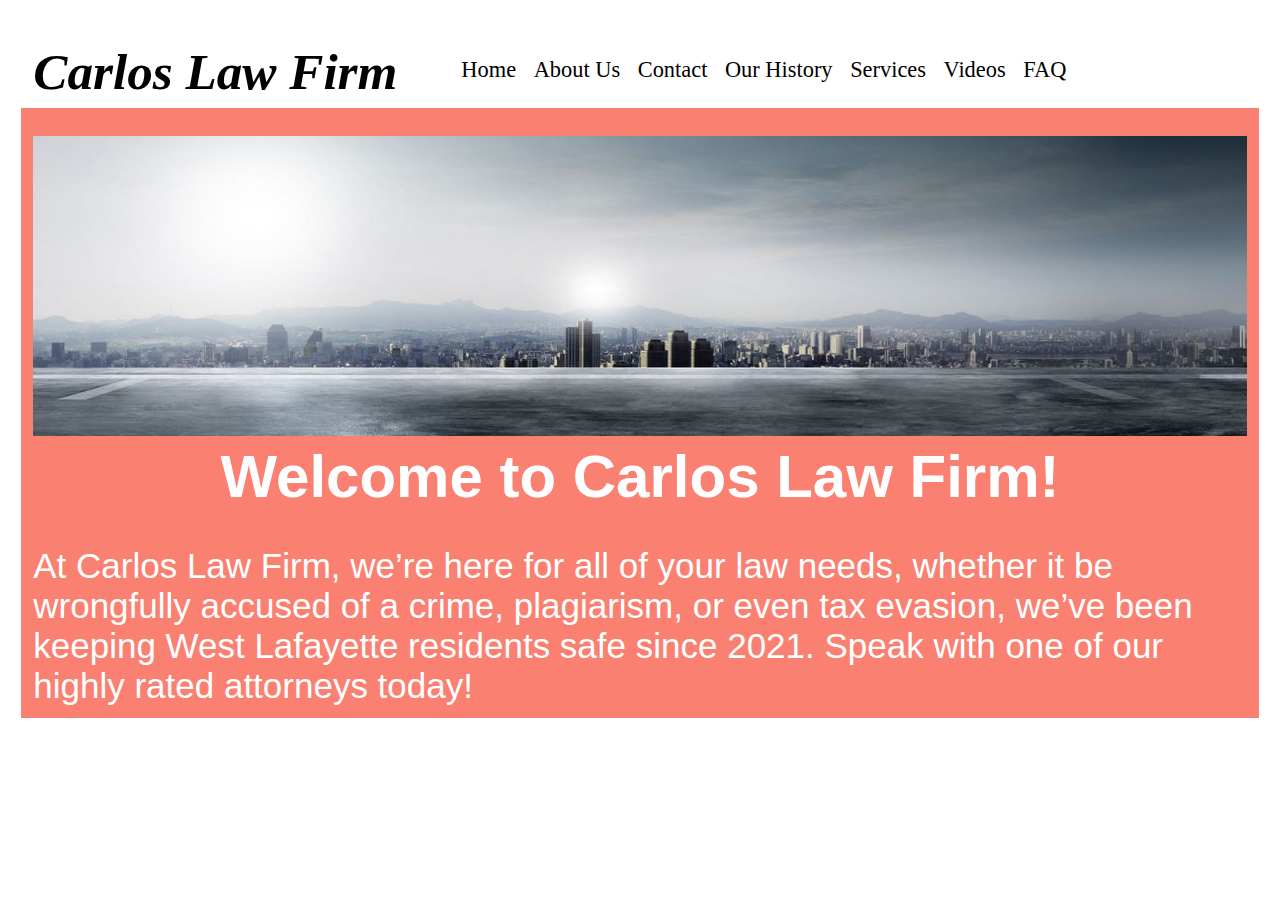
<file: html/index.html>
<!DOCTYPE html>
<html lang="en">
  <head>
    <meta charset="UTF-8" />
    <meta http-equiv="X-UA-Compatible" content="IE=edge" />
    <meta name="viewport" content="width=device-width, initial-scale=1.0" />
    <title>Home</title>
    <link rel="stylesheet" href="../css/style.css" />
    <link rel="stylesheet" href="../css/index.css" />
  </head>
  <body>
    <div id="nav">
      <div class="dropdown">
        <button class="dropbtn">Menu</button>
        <div class="dropdown-content">
          <a href="../html/index.html">Home</a>
          <a href="../html/aboutus.html">About Us</a>
          <a href="../html/contact.html">Contact</a>
          <a href="../html/ourhistory.html">Our History</a>
          <a href="../html/services.html">Services</a>
          <a href="../html/videos.html">Videos</a>
          <a href="../html/faq.html">FAQ</a>
        </div>
      </div>
      <h1>Carlos Law Firm</h1>
      <ul>
        <li><a href="../html/index.html">Home</a></li>
        <li><a href="../html/aboutus.html">About Us</a></li>
        <li><a href="../html/contact.html">Contact</a></li>
        <li><a href="../html/ourhistory.html">Our History</a></li>
        <li><a href="../html/services.html">Services</a></li>
        <li><a href="../html/videos.html">Videos</a></li>
        <li><a href="../html/faq.html">FAQ</a></li>
      </ul>
    </div>
    <div id="body">
      <img class="banner" src="../images/slider.jpg" alt="Law Firm Banner" />
      <h2>Welcome to Carlos Law Firm!</h2>
      <p>
        At Carlos Law Firm, we’re here for all of your law needs, whether it be
        wrongfully accused of a crime, plagiarism, or even tax evasion, we’ve
        been keeping West Lafayette residents safe since 2021. Speak with one of
        our highly rated attorneys today!
      </p>
    </div>
  </body>
</html>
</file>
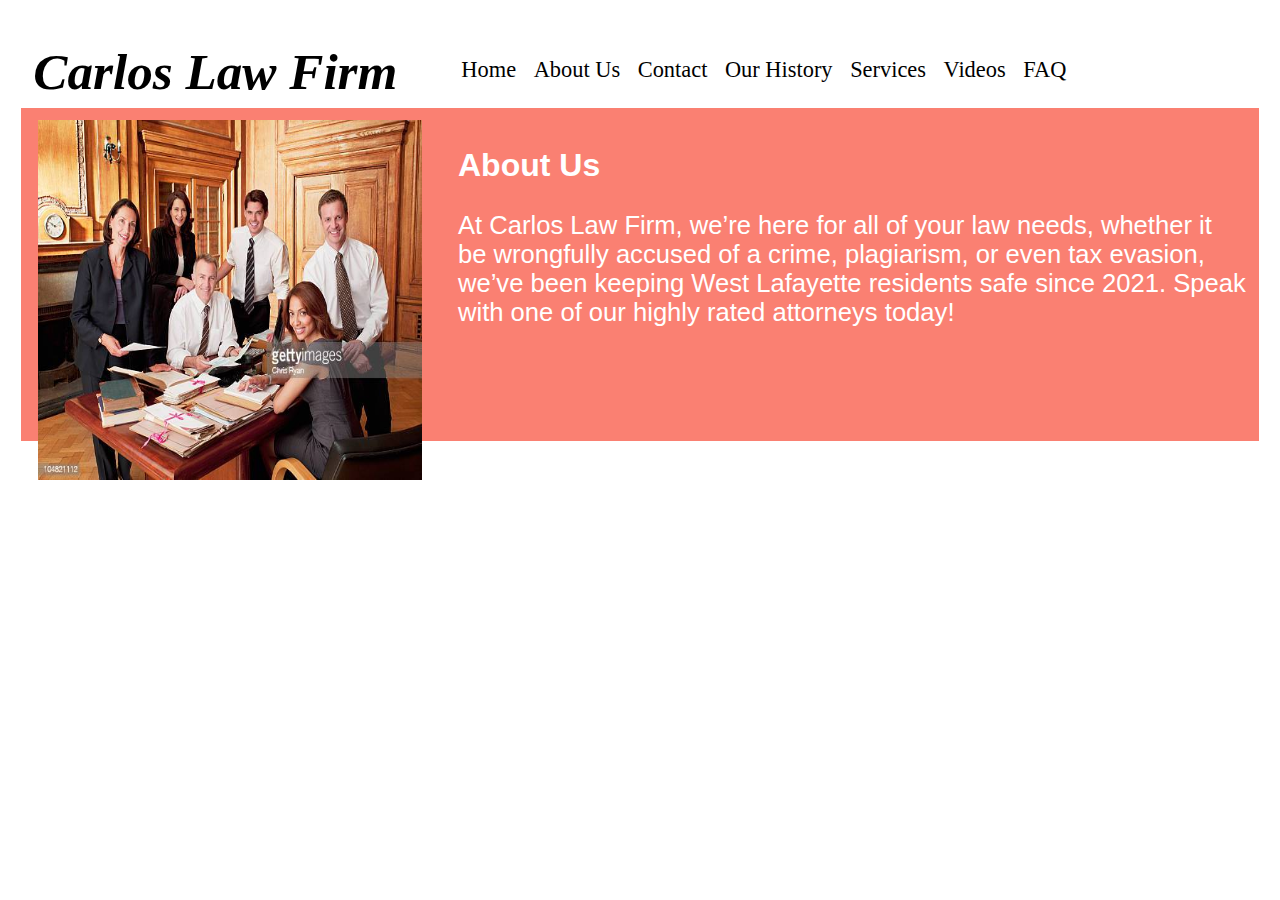
<file: html/aboutus.html>
<!DOCTYPE html>
<html lang="en">
  <head>
    <meta charset="UTF-8" />
    <meta http-equiv="X-UA-Compatible" content="IE=edge" />
    <meta name="viewport" content="width=device-width, initial-scale=1.0" />
    <title>About Us</title>
    <link rel="stylesheet" href="../css/aboutus.css" />
    <link rel="stylesheet" href="../css/style.css" />
  </head>
  <body>
    <div id="nav">
      <div class="dropdown">
        <button class="dropbtn">Menu</button>
        <div class="dropdown-content">
          <a href="../html/index.html">Home</a>
          <a href="../html/aboutus.html">About Us</a>
          <a href="../html/contact.html">Contact</a>
          <a href="../html/ourhistory.html">Our History</a>
          <a href="../html/services.html">Services</a>
          <a href="../html/videos.html">Videos</a>
          <a href="../html/faq.html">FAQ</a>
        </div>
      </div>
      <h1>Carlos Law Firm</h1>
      <ul>
        <li><a href="../html/index.html">Home</a></li>
        <li><a href="../html/aboutus.html">About Us</a></li>
        <li><a href="../html/contact.html">Contact</a></li>
        <li><a href="../html/ourhistory.html">Our History</a></li>
        <li><a href="../html/services.html">Services</a></li>
        <li><a href="../html/videos.html">Videos</a></li>
        <li><a href="../html/faq.html">FAQ</a></li>
      </ul>
    </div>
    <div id="body">
      <img src="../images/aboutus.jpg" alt="About Us" />
      <h2>About Us</h2>
      <p>
        At Carlos Law Firm, we’re here for all of your law needs, whether it be
        wrongfully accused of a crime, plagiarism, or even tax evasion, we’ve
        been keeping West Lafayette residents safe since 2021. Speak with one of
        our highly rated attorneys today!
      </p>
    </div>
  </body>
</html>
</file>
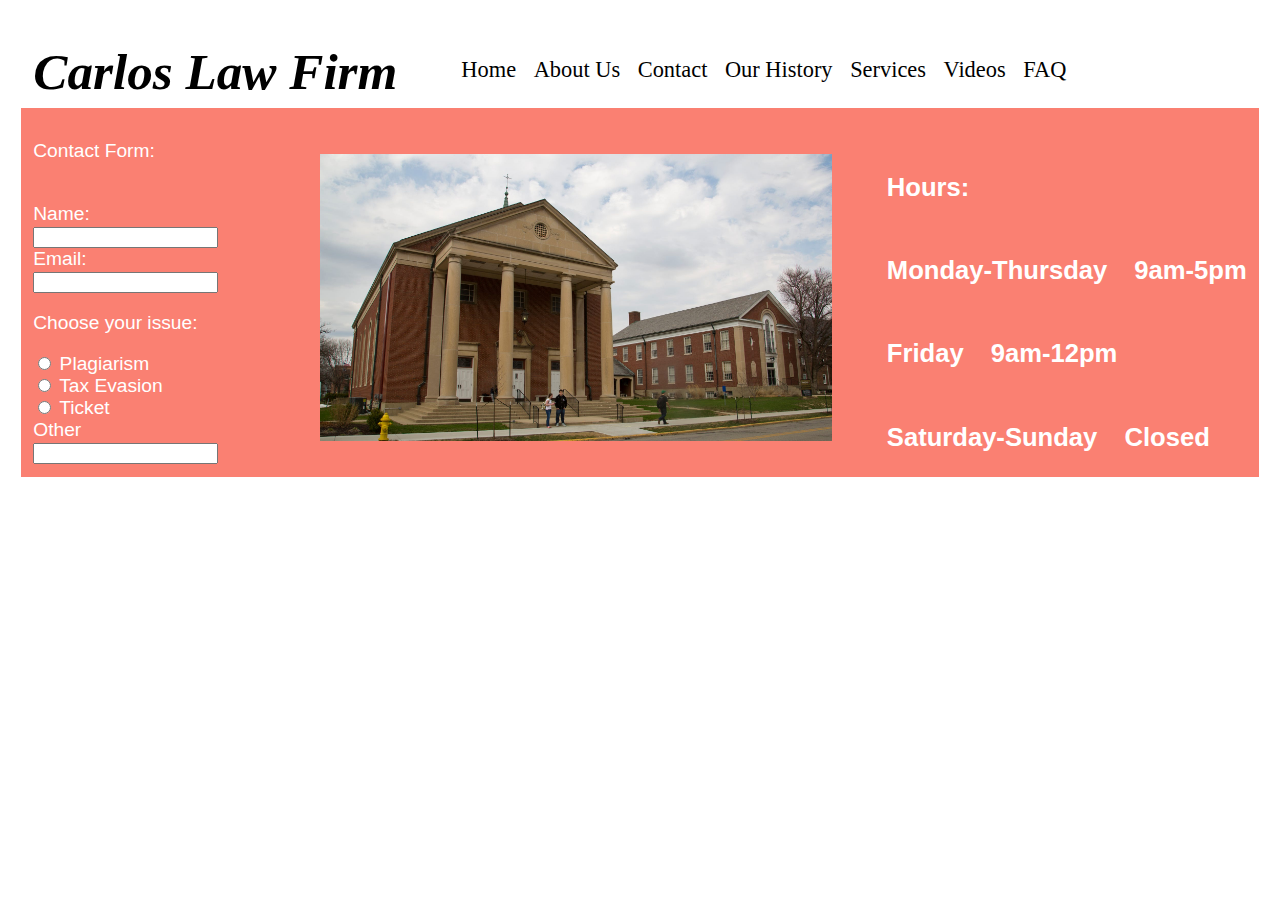
<file: html/contact.html>
<!DOCTYPE html>
<html lang="en">
  <head>
    <meta charset="UTF-8" />
    <meta http-equiv="X-UA-Compatible" content="IE=edge" />
    <meta name="viewport" content="width=device-width, initial-scale=1.0" />
    <title>Contact</title>
    <link rel="stylesheet" href="../css/style.css" />
    <link rel="stylesheet" href="../css/contact.css" />
  </head>
  <body>
    <div id="nav">
      <div class="dropdown">
        <button class="dropbtn">Menu</button>
        <div class="dropdown-content">
          <a href="../html/index.html">Home</a>
          <a href="../html/aboutus.html">About Us</a>
          <a href="../html/contact.html">Contact</a>
          <a href="../html/ourhistory.html">Our History</a>
          <a href="../html/services.html">Services</a>
          <a href="../html/videos.html">Videos</a>
          <a href="../html/faq.html">FAQ</a>
        </div>
      </div>
      <h1>Carlos Law Firm</h1>
      <ul>
        <li><a href="../html/index.html">Home</a></li>
        <li><a href="../html/aboutus.html">About Us</a></li>
        <li><a href="../html/contact.html">Contact</a></li>
        <li><a href="../html/ourhistory.html">Our History</a></li>
        <li><a href="../html/services.html">Services</a></li>
        <li><a href="../html/videos.html">Videos</a></li>
        <li><a href="../html/faq.html">FAQ</a></li>
      </ul>
    </div>
    <div id="body">
      <img src="../images/church.jpg" alt="Our Location" />
      <p class="contact">
        Hours:<br />
        Monday-Thursday 9am-5pm<br />
        Friday 9am-12pm<br />
        Saturday-Sunday Closed
      </p>
      <div class="contactform">
        <p>Contact Form:</p>
        <br />
        <form>
          <label for="name">Name:</label><br />
          <input type="text" id="name" name="name" /><br />
          <label for="email">Email:</label><br />
          <input type="text" id="email" name="email" />
        </form>
        <p>Choose your issue:</p>
        <form>
          <input type="radio" id="html" name="fav_language" value="HTML" />
          <label for="html">Plagiarism</label><br />
          <input type="radio" id="css" name="fav_language" value="CSS" />
          <label for="css">Tax Evasion</label><br />
          <input
            type="radio"
            id="javascript"
            name="fav_language"
            value="JavaScript"
          />
          <label for="javascript">Ticket</label><br />
          <label for="fname">Other</label><br />
          <input type="text" id="fname" name="fname" /><br />
        </form>
      </div>
    </div>
  </body>
</html>
</file>
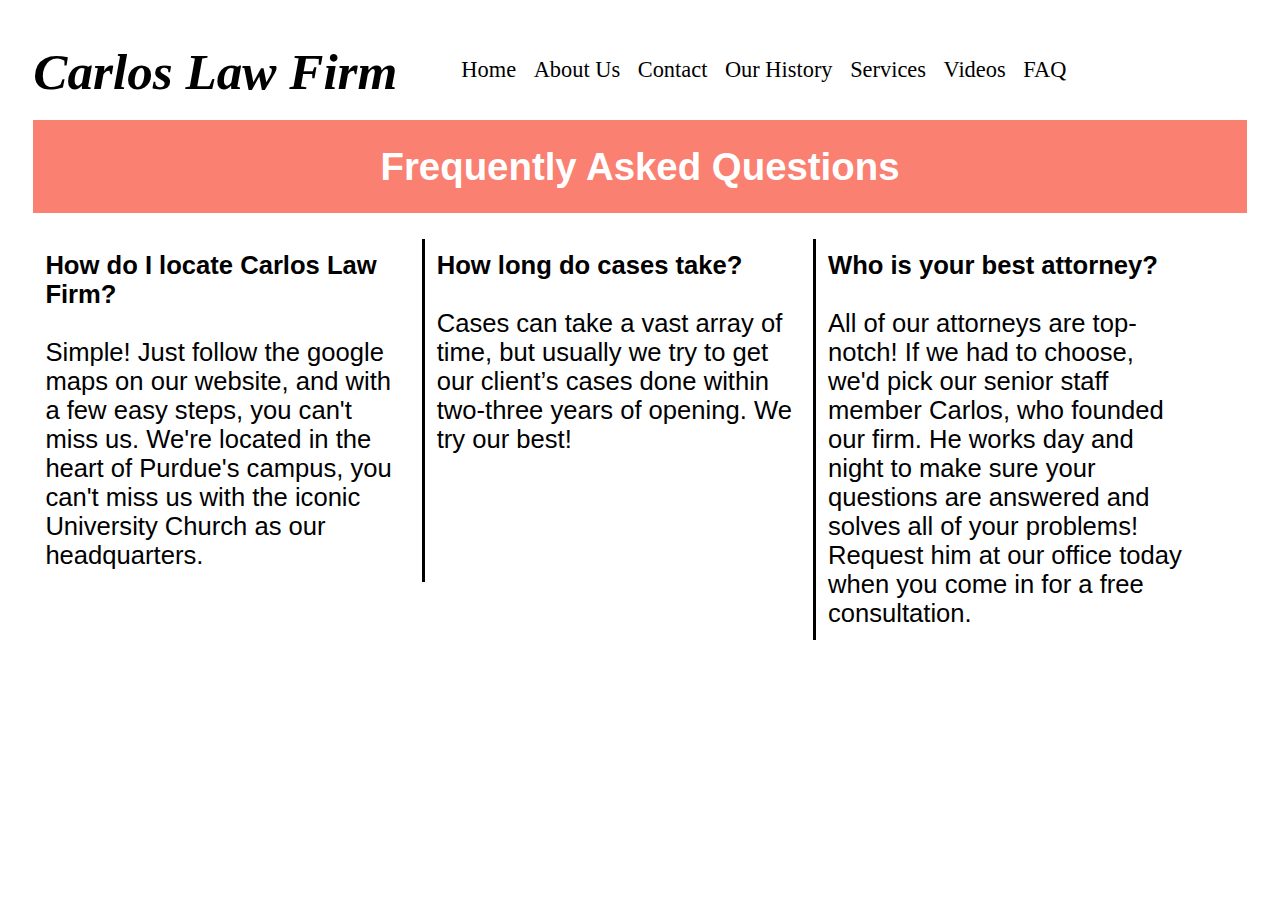
<file: html/faq.html>
<!DOCTYPE html>
<html lang="en">
  <head>
    <meta charset="UTF-8" />
    <meta http-equiv="X-UA-Compatible" content="IE=edge" />
    <meta name="viewport" content="width=device-width, initial-scale=1.0" />
    <title>FAQ</title>
    <link rel="stylesheet" href="../css/style.css" />
    <link rel="stylesheet" href="../css/faq.css" />
  </head>
  <body>
    <div id="nav">
      <div class="dropdown">
        <button class="dropbtn">Menu</button>
        <div class="dropdown-content">
          <a href="../html/index.html">Home</a>
          <a href="../html/aboutus.html">About Us</a>
          <a href="../html/contact.html">Contact</a>
          <a href="../html/ourhistory.html">Our History</a>
          <a href="../html/services.html">Services</a>
          <a href="../html/videos.html">Videos</a>
          <a href="../html/faq.html">FAQ</a>
        </div>
      </div>
      <h1>Carlos Law Firm</h1>
      <ul>
        <li><a href="../html/index.html">Home</a></li>
        <li><a href="../html/aboutus.html">About Us</a></li>
        <li><a href="../html/contact.html">Contact</a></li>
        <li><a href="../html/ourhistory.html">Our History</a></li>
        <li><a href="../html/services.html">Services</a></li>
        <li><a href="../html/videos.html">Videos</a></li>
        <li><a href="../html/faq.html">FAQ</a></li>
      </ul>
    </div>
    <div id="body">
      <h2>Frequently Asked Questions</h2>
      <div class="columns">
        <p class="left">
          <span style="font-weight: bold">
            How do I locate Carlos Law Firm?</span
          >
          <br />
          <br />
          Simple! Just follow the google maps on our website, and with a few
          easy steps, you can't miss us. We're located in the heart of Purdue's
          campus, you can't miss us with the iconic University Church as our
          headquarters.
        </p>
        <p>
          <span style="font-weight: bold"> How long do cases take? </span><br />
          <br />
          Cases can take a vast array of time, but usually we try to get our
          client’s cases done within two-three years of opening. We try our
          best!
        </p>
        <p class="right">
          <span style="font-weight: bold"> Who is your best attorney? </span
          ><br />
          <br />
          All of our attorneys are top-notch! If we had to choose, we'd pick our
          senior staff member Carlos, who founded our firm. He works day and
          night to make sure your questions are answered and solves all of your
          problems! Request him at our office today when you come in for a free
          consultation.
        </p>
      </div>
    </div>
  </body>
</html>
</file>
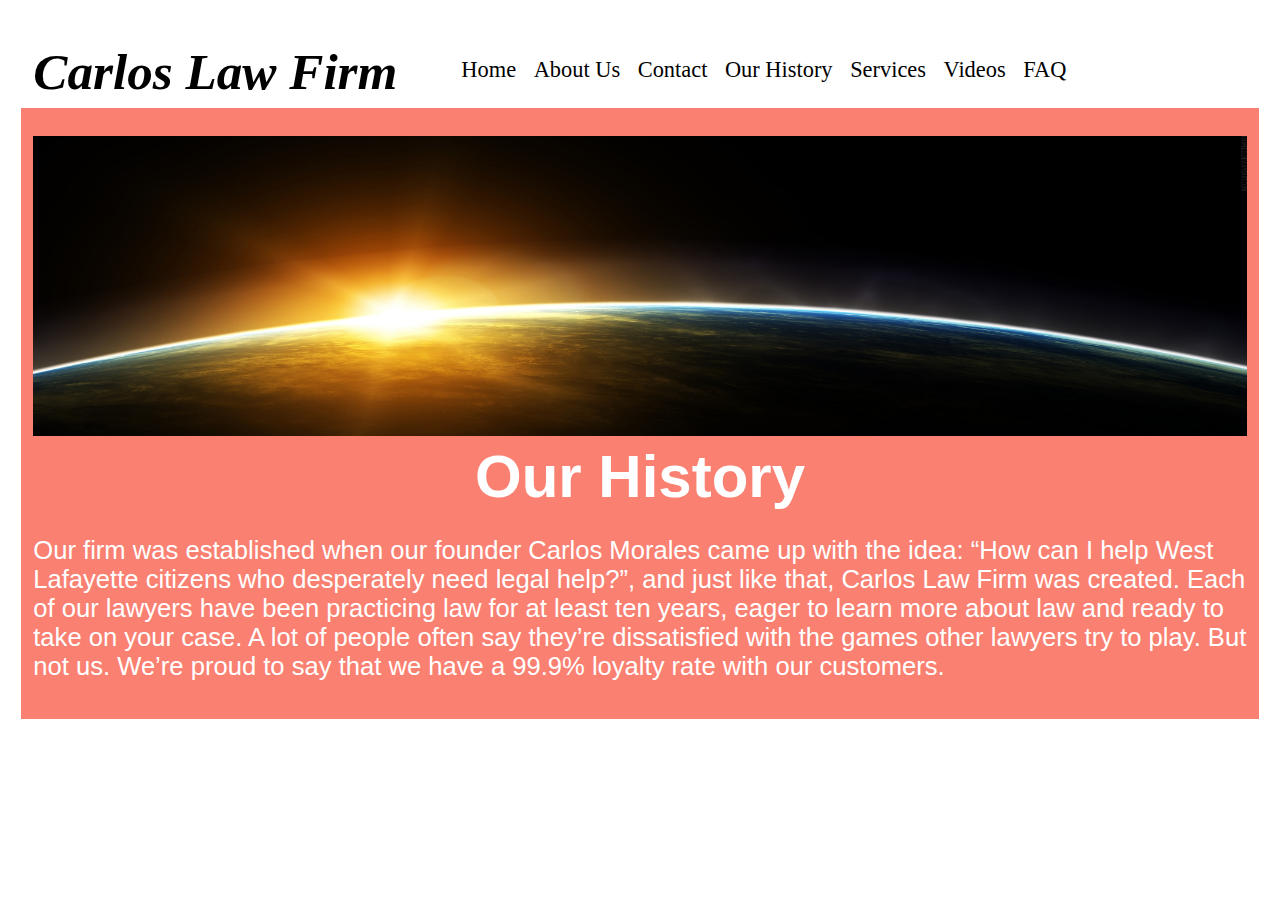
<file: html/ourhistory.html>
<!DOCTYPE html>
<html lang="en">
  <head>
    <meta charset="UTF-8" />
    <meta http-equiv="X-UA-Compatible" content="IE=edge" />
    <meta name="viewport" content="width=device-width, initial-scale=1.0" />
    <title>Our History</title>
    <link rel="stylesheet" href="../css/style.css" />
    <link rel="stylesheet" href="../css/ourh.css" />
  </head>
  <body>
    <div id="nav">
      <div class="dropdown">
        <button class="dropbtn">Menu</button>
        <div class="dropdown-content">
          <a href="../html/index.html">Home</a>
          <a href="../html/aboutus.html">About Us</a>
          <a href="../html/contact.html">Contact</a>
          <a href="../html/ourhistory.html">Our History</a>
          <a href="../html/services.html">Services</a>
          <a href="../html/videos.html">Videos</a>
          <a href="../html/faq.html">FAQ</a>
        </div>
      </div>
      <h1>Carlos Law Firm</h1>
      <ul>
        <li><a href="../html/index.html">Home</a></li>
        <li><a href="../html/aboutus.html">About Us</a></li>
        <li><a href="../html/contact.html">Contact</a></li>
        <li><a href="../html/ourhistory.html">Our History</a></li>
        <li><a href="../html/services.html">Services</a></li>
        <li><a href="../html/videos.html">Videos</a></li>
        <li><a href="../html/faq.html">FAQ</a></li>
      </ul>
    </div>
    <div id="incbanner">
      <div id="body">
        <img class="banner" src="../images/history.jpg" alt="Our Firm" />
        <h2>Our History</h2>
        <p>
          Our firm was established when our founder Carlos Morales came up with
          the idea: “How can I help West Lafayette citizens who desperately need
          legal help?”, and just like that, Carlos Law Firm was created. Each of
          our lawyers have been practicing law for at least ten years, eager to
          learn more about law and ready to take on your case. A lot of people
          often say they’re dissatisfied with the games other lawyers try to
          play. But not us. We’re proud to say that we have a 99.9% loyalty rate
          with our customers.
        </p>
      </div>
    </div>
  </body>
</html>
</file>
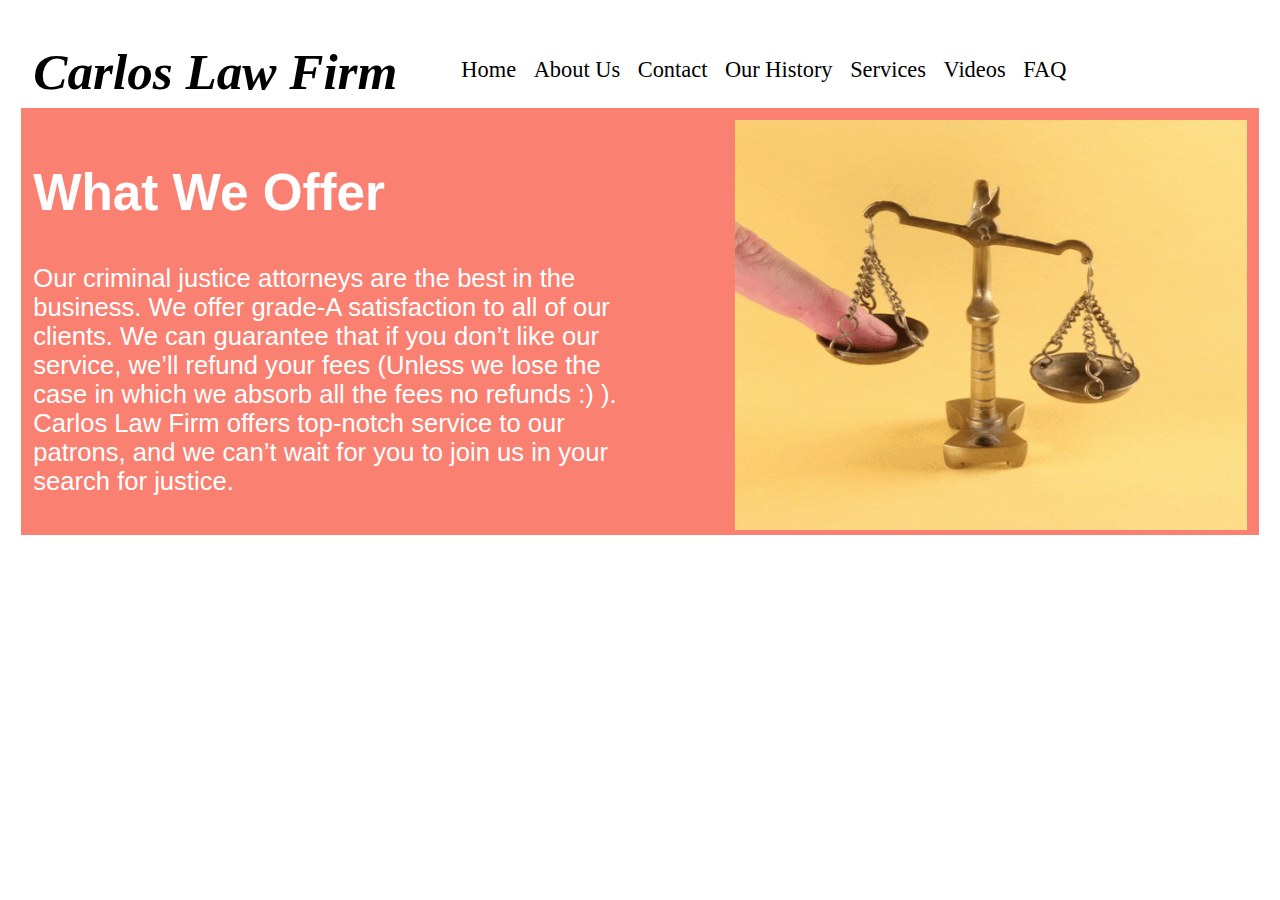
<file: html/services.html>
<!DOCTYPE html>
<html lang="en">
  <head>
    <meta charset="UTF-8" />
    <meta http-equiv="X-UA-Compatible" content="IE=edge" />
    <meta name="viewport" content="width=device-width, initial-scale=1.0" />
    <title>Services</title>
    <link rel="stylesheet" href="../css/style.css" />
    <link rel="stylesheet" href="../css/services.css" />
  </head>
  <body>
    <div id="nav">
      <div class="dropdown">
        <button class="dropbtn">Menu</button>
        <div class="dropdown-content">
          <a href="../html/index.html">Home</a>
          <a href="../html/aboutus.html">About Us</a>
          <a href="../html/contact.html">Contact</a>
          <a href="../html/ourhistory.html">Our History</a>
          <a href="../html/services.html">Services</a>
          <a href="../html/videos.html">Videos</a>
          <a href="../html/faq.html">FAQ</a>
        </div>
      </div>
      <h1>Carlos Law Firm</h1>
      <ul>
        <li><a href="../html/index.html">Home</a></li>
        <li><a href="../html/aboutus.html">About Us</a></li>
        <li><a href="../html/contact.html">Contact</a></li>
        <li><a href="../html/ourhistory.html">Our History</a></li>
        <li><a href="../html/services.html">Services</a></li>
        <li><a href="../html/videos.html">Videos</a></li>
        <li><a href="../html/faq.html">FAQ</a></li>
      </ul>
    </div>
    <div id="body">
      <img src="../images/law.gif" alt="Offer" />
      <h2>What We Offer</h2>
      <p>
        Our criminal justice attorneys are the best in the business. We offer
        grade-A satisfaction to all of our clients. We can guarantee that if you
        don’t like our service, we’ll refund your fees (Unless we lose the case
        in which we absorb all the fees no refunds :) ). Carlos Law Firm offers
        top-notch service to our patrons, and we can’t wait for you to join us
        in your search for justice.
      </p>
    </div>
  </body>
</html>
</file>
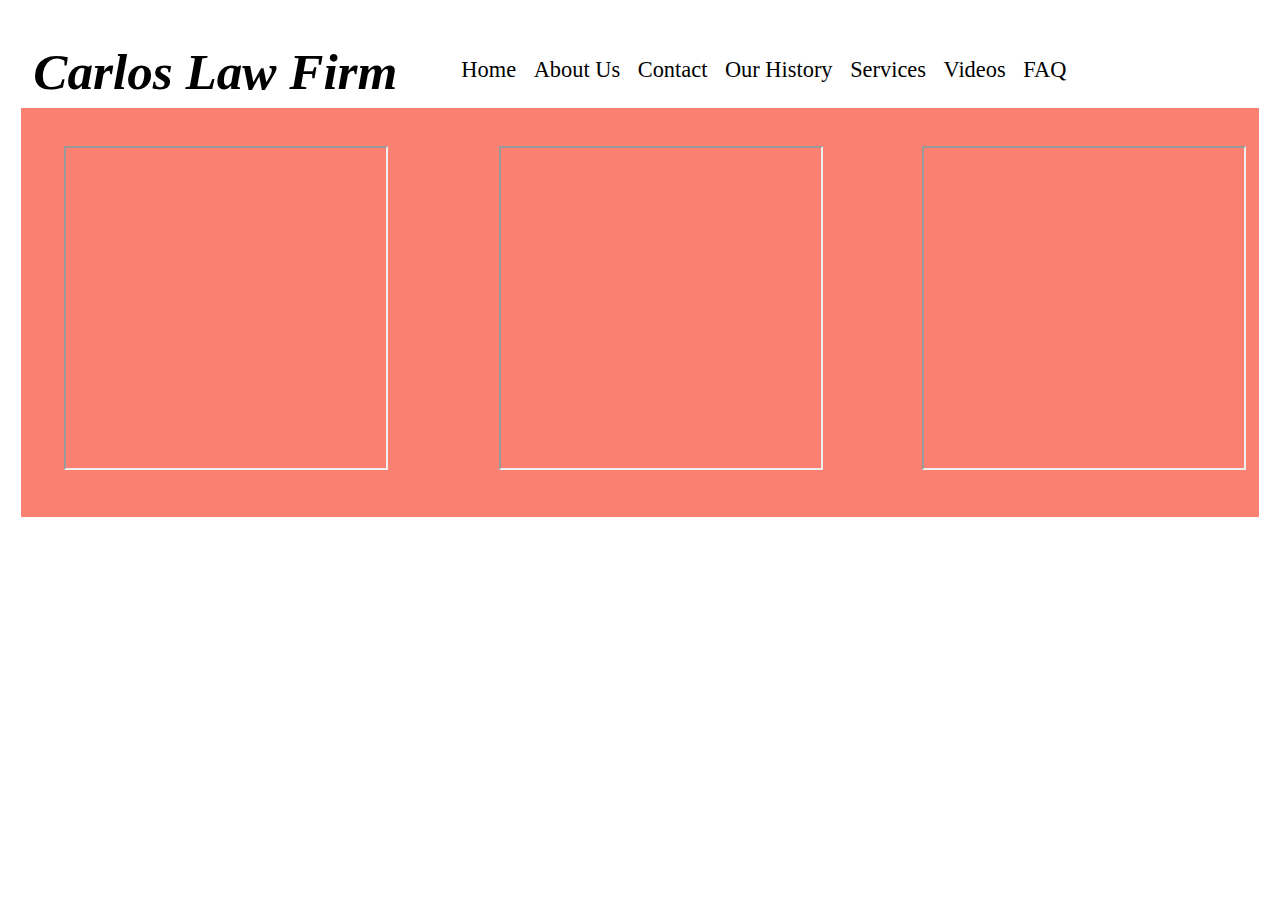
<file: html/videos.html>
<!DOCTYPE html>
<html lang="en">
  <head>
    <meta charset="UTF-8" />
    <meta http-equiv="X-UA-Compatible" content="IE=edge" />
    <meta name="viewport" content="width=device-width, initial-scale=1.0" />
    <title>Videos</title>
    <link rel="stylesheet" href="../css/style.css" />
    <link rel="stylesheet" href="../css/videos.css" />
  </head>
  <body>
    <div id="nav">
      <div class="dropdown">
        <button class="dropbtn">Menu</button>
        <div class="dropdown-content">
          <a href="../html/index.html">Home</a>
          <a href="../html/aboutus.html">About Us</a>
          <a href="../html/contact.html">Contact</a>
          <a href="../html/ourhistory.html">Our History</a>
          <a href="../html/services.html">Services</a>
          <a href="../html/videos.html">Videos</a>
          <a href="../html/faq.html">FAQ</a>
        </div>
      </div>
      <h1>Carlos Law Firm</h1>
      <ul>
        <li><a href="../html/index.html">Home</a></li>
        <li><a href="../html/aboutus.html">About Us</a></li>
        <li><a href="../html/contact.html">Contact</a></li>
        <li><a href="../html/ourhistory.html">Our History</a></li>
        <li><a href="../html/services.html">Services</a></li>
        <li><a href="../html/videos.html">Videos</a></li>
        <li><a href="../html/faq.html">FAQ</a></li>
      </ul>
    </div>
    <div id="body">
      <iframe class="vid1" src="https://www.youtube.com/embed/9YZJxdx90IE">
      </iframe>
      <iframe class="vid2" src="https://www.youtube.com/embed/aZcy5-GFuWk">
      </iframe>
      <iframe class="vid3" src="https://www.youtube.com/embed/WD-oXSmbvpg">
      </iframe>
    </div>
  </body>
</html>
</file>
<file: css/style.css>
h1 {
  font-size: 4vw;
  font-family: Georgia, "Times New Roman", Times, serif;
  font-style: italic;
  float: left;
}

ul {
  list-style-type: none;
  margin: 0%;
  padding-top: 4%;
  padding-left: 5vw;
  overflow: hidden;
  width: 56%;
}

li {
  display: inline;
  padding-right: 2%;
}

li a {
  text-decoration: none;
  color: black;
  font-size: 1.75vw;
}

li a:hover {
  text-decoration: underline;
}

#nav {
  background-color: white;
  margin: 0% 2% 2% 2%;
}

.dropdown {
  display: none;
  position: relative;
  float: right;
}

.dropbtn {
  background-color: salmon;
  color: white;
  padding: 16px;
  font-size: 3vw;
  border: none;
}

.dropdown-content {
  display: none;
  position: absolute;
  background-color: #f1f1f1;
  min-width: 160px;
  box-shadow: 0px 8px 16px 0px rgba(0, 0, 0, 0.2);
  z-index: 1;
}

.dropdown-content a {
  color: black;
  padding: 12px 16px;
  text-decoration: none;
  display: block;
}

.dropdown-content a:hover {
  background-color: #ddd;
}

.dropdown:hover .dropdown-content {
  display: block;
}

.dropdown:hover .dropbtn {
  background-color: rgb(153, 67, 57);
}

.banner {
  height: 300px;
  width: 100%;
  padding: 0%;
  margin: 0%;
  background-color: salmon;
  top: 0%;
  position: relative;
}

#body {
  background-color: salmon;
  color: white;
  padding: 1%;
  margin: 1%;
  font-size: 2vw;
  font-family: Trebuchet MS, sans-serif;
}

@media screen and (max-width: 650px) {
  h1 {
    float: none;
    font-size: 8vw;
    width: 80%;
  }
  ul {
    display: none;
  }
  .dropdown {
    display: inline-block;
  }
}
</file>
<file: css/index.css>
h2 {
  font-size: 60px;
  text-align: center;
  margin: 0%;
}

p {
  font-size: 35px;
  font-family: Trebuchet MS, sans-serif;
  margin-bottom: 0%;
}
</file>
<file: css/aboutus.css>
img {
  position: absolute;
  left: 2%;
  width: 30%;
  height: 40%;
  margin-left: 1%;
}

h2 {
  font-weight: bold;
  font-size: 32px;
  color: white;
  margin-left: 35%;
}

p {
  min-height: 15vw;
  margin-left: 35%;
}

@media screen and (max-width: 1250px) {
  img {
    display: none;
  }
  h2 {
    margin: 1%;
    padding: 1%;
  }
  p {
    margin: 1%;
    padding: 1%;
  }
}
</file>
<file: css/contact.css>
.contact {
  line-height: 325%;
  word-spacing: 20px;
  font-size: 2vw;
  font-weight: bold;
  float: right;
}

img {
  width: 40vw;
  height: auto;
  left: 25vw;
  top: 12vw;
  position: absolute;
}

.contactform {
  font-size: 1.5vw;
  width: 30%;
  margin: 0%;
  padding: 0%;
  clear: left;
}

@media screen and (max-width: 750px) {
  img {
    display: none;
  }
  .contactform {
    width: 50%;
    font-size: 3vw;
  }

  .contact {
    font-size: 3vw;
    word-spacing: 3vw;
  }
}
</file>
<file: css/faq.css>
h2 {
  text-align: center;
  background-color: salmon;
  color: white;
  padding: 2%;
  margin: 0%;
}

#body {
  background-color: white;
}

p {
  width: 30%;
  float: left;
  color: black;
  padding: 1%;
}

.columns:after {
  display: table;
  clear: both;
  content: "";
}

@media screen and (max-width: 800px) {
  p {
    width: 100%;
    border: none;
  }
  .left {
    border-right: 0px;
  }
  .right {
    border-left: 0px;
  }
}

.left {
  border-right-style: solid;
}

.right {
  border-left-style: solid;
}
</file>
<file: css/ourh.css>
h2 {
  font-size: 60px;
  text-align: center;
  margin: 0%;
}
</file>
<file: css/services.css>
h2 {
  font-size: 4vw;
  font-weight: bold;
}

p {
  width: 50%;
  font-size: 2vw;
  font-family: Trebuchet MS, sans-serif;
}

img {
  float: right;
  height: auto;
  width: 40vw;
  height: 32vw;
}

@media screen and (max-width: 1000px) {
  img {
    display: none;
  }
  h2 {
    margin: 1%;
    padding: 1%;
  }
  p {
    width: 100%;
    margin: 1%;
    padding: 1%;
    font-size: 5vw;
  }
}
</file>
<file: css/videos.css>
.videos {
  background-color: salmon;
  width: 100%;
  height: 30vw;
}
#body {
  height: 30vw;
}

img {
  width: 20vw;
  padding: 2%;
  margin-left: 17%;
}

iframe {
  width: 25vw;
  height: 25vw;
  margin: 2%;
  background-color: salmon;
}

.vid2 {
  position: absolute;
  left: 37%;
}

.vid1 {
  position: absolute;
  left: 3%;
}

.vid3 {
  position: absolute;
  left: 70%;
}
@media screen and (max-width: 650px) {
  .vid1 {
    position: absolute;
    top: 20vw;
    left: 23vw;
  }
  .vid2 {
    position: absolute;
    top: 50vw;
    left: 23vw;
  }
  .vid3 {
    position: absolute;
    top: 80vw;
    left: 23vw;
  }

  iframe {
    width: 50vw;
  }

  #body {
    height: 100vw;
  }
}
</file>
